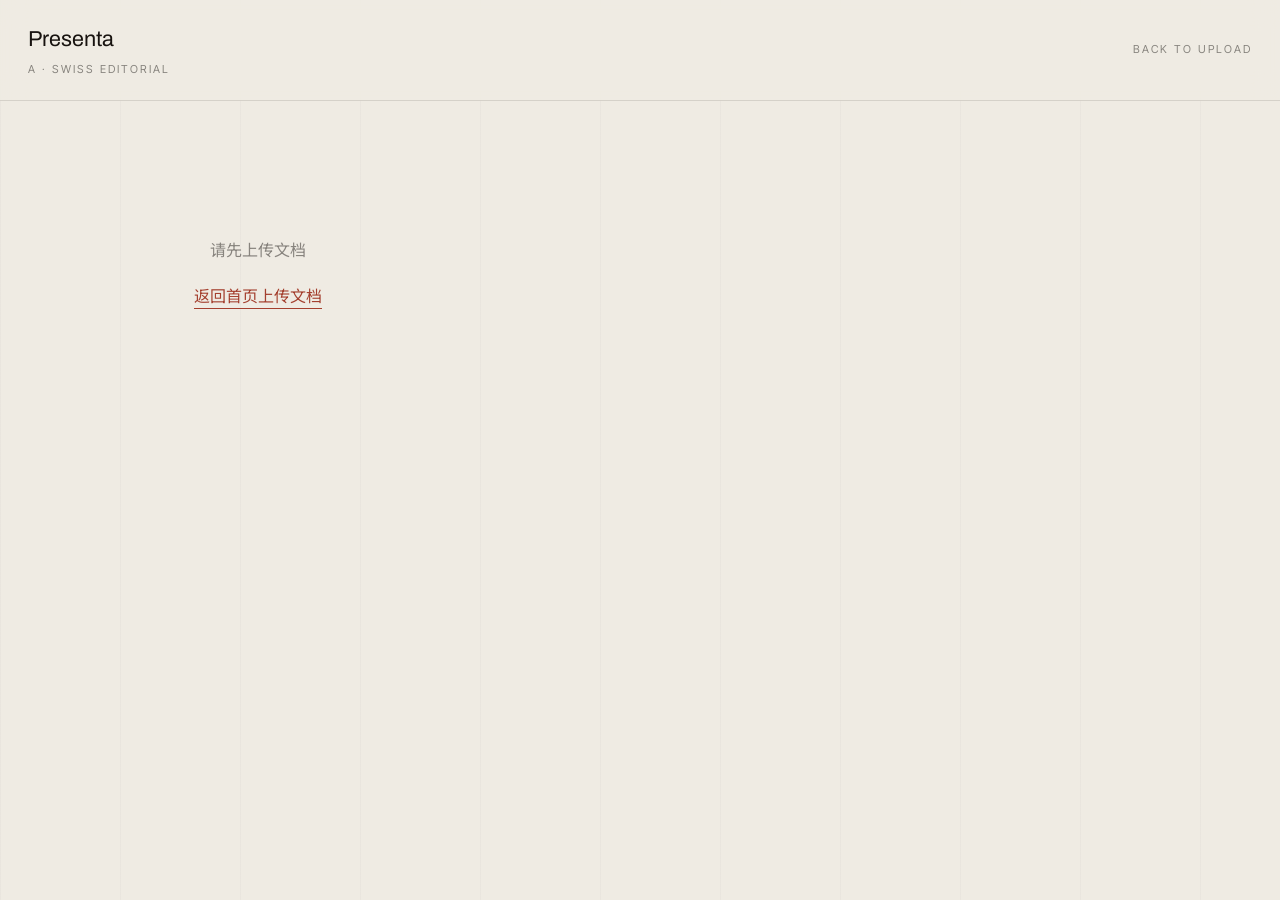
<file: pages/editor.html>
<!DOCTYPE html>
<html lang="zh-CN">
<head>
  <meta charset="UTF-8">
  <meta name="viewport" content="width=device-width, initial-scale=1.0">
  <title>编辑幻灯片 - Presenta</title>
  <link rel="stylesheet" href="../styles/base.css?v=202604221000">
  <link rel="stylesheet" href="../styles/editor.css">
  <link rel="stylesheet" href="../styles/buttons.css">
  <link rel="stylesheet" href="../styles/modal.css">
  <script src="../scripts/data/models.js" defer></script>
</head>
<body>
  <header class="header">
    <div class="header-inner">
      <a href="wizard.html" class="logo">
        <div class="logo-icon">
          <svg width="24" height="24" viewBox="0 0 28 28" fill="none">
            <rect x="2" y="2" width="24" height="24" stroke="currentColor" stroke-width="1.8"/>
            <path d="M8 14L12 18L20 10" stroke="currentColor" stroke-width="1.8" stroke-linecap="round" stroke-linejoin="round"/>
          </svg>
        </div>
        <div class="logo-copy">
          <span class="logo-text">Presenta</span>
          <span class="logo-meta">Editor Workspace</span>
        </div>
      </a>

      <div class="header-center">
        <div class="slide-nav">
          <button class="slide-nav-btn" id="prevSlideBtn" title="上一页">
            <svg width="16" height="16" viewBox="0 0 24 24" fill="none" stroke="currentColor" stroke-width="2">
              <polyline points="15 18 9 12 15 6"/>
            </svg>
          </button>
          <span class="slide-counter">
            <span id="currentSlideNum">1</span> / <span id="totalSlideNum">1</span>
          </span>
          <button class="slide-nav-btn" id="nextSlideBtn" title="下一页">
            <svg width="16" height="16" viewBox="0 0 24 24" fill="none" stroke="currentColor" stroke-width="2">
              <polyline points="9 18 15 12 9 6"/>
            </svg>
          </button>
        </div>
      </div>

      <div class="header-actions">
        <div class="header-divider"></div>
        <button class="btn btn-secondary" id="previewBtn">
          <svg width="16" height="16" viewBox="0 0 24 24" fill="none" stroke="currentColor" stroke-width="2">
            <polygon points="5 3 19 12 5 21 5 3"/>
          </svg>
          预览
        </button>
      </div>
    </div>
  </header>

  <main class="main-content">
    <aside class="panel panel-left">
      <div class="panel-header">
        <span class="panel-label">Sequence</span>
        <h2 class="panel-title">幻灯片</h2>
      </div>
      <div class="slide-list" id="slideList"></div>
    </aside>

    <section class="panel panel-center">
      <div class="canvas-container">
        <div class="canvas-meta">
          <span>Current Draft</span>
          <span>Swiss Editorial Workspace</span>
        </div>
        <div class="canvas" id="slideCanvas"></div>
        <div class="canvas-controls">
          <button class="canvas-zoom-btn" id="zoomOutBtn" title="缩小">
            <svg width="16" height="16" viewBox="0 0 24 24" fill="none" stroke="currentColor" stroke-width="2">
              <circle cx="11" cy="11" r="8"/>
              <line x1="21" y1="21" x2="16.65" y2="16.65"/>
              <line x1="8" y1="11" x2="14" y2="11"/>
            </svg>
          </button>
          <span class="zoom-level" id="zoomLevel">100%</span>
          <button class="canvas-zoom-btn" id="zoomInBtn" title="放大">
            <svg width="16" height="16" viewBox="0 0 24 24" fill="none" stroke="currentColor" stroke-width="2">
              <circle cx="11" cy="11" r="8"/>
              <line x1="21" y1="21" x2="16.65" y2="16.65"/>
              <line x1="11" y1="8" x2="11" y2="14"/>
              <line x1="8" y1="11" x2="14" y2="11"/>
            </svg>
          </button>
          <button class="canvas-zoom-btn" id="fitBtn" title="适应窗口">
            <svg width="16" height="16" viewBox="0 0 24 24" fill="none" stroke="currentColor" stroke-width="2">
              <path d="M8 3H5a2 2 0 0 0-2 2v3m18 0V5a2 2 0 0 0-2-2h-3m0 18h3a2 2 0 0 0 2-2v-3M3 16v3a2 2 0 0 0 2 2h3"/>
            </svg>
          </button>
        </div>
      </div>
    </section>

    <aside class="panel panel-right">
      <div class="panel-tabs">
        <button class="panel-tab active" data-tab="style">风格</button>
        <button class="panel-tab" data-tab="content">图片</button>
      </div>

      <div class="tab-content active" id="styleTab">
        <div class="style-section">
          <div class="section-header">
            <span class="section-icon">Aa</span>
            <span class="section-title">文字</span>
          </div>

          <div class="slider-group">
            <div class="slider-label-row">
              <span class="slider-label">字体大小</span>
              <span class="slider-value" id="fontSizeVal">24px</span>
            </div>
            <input type="range" class="style-slider" id="fontSizeSlider" min="16" max="40" value="24" step="1">
          </div>

          <div class="slider-group">
            <div class="slider-label-row">
              <span class="slider-label">行间距</span>
              <span class="slider-value" id="lineHeightVal">1.6</span>
            </div>
            <input type="range" class="style-slider" id="lineHeightSlider" min="1.2" max="2.0" value="1.6" step="0.1">
          </div>
        </div>

        <div class="style-section">
          <div class="section-header">
            <span class="section-icon">Gr</span>
            <span class="section-title">间距</span>
          </div>

          <div class="slider-group">
            <div class="slider-label-row">
              <span class="slider-label">边距</span>
              <span class="slider-value" id="paddingXVal">64px</span>
            </div>
            <input type="range" class="style-slider" id="paddingXSlider" min="40" max="120" value="64" step="5">
          </div>

          <div class="slider-group">
            <div class="slider-label-row">
              <span class="slider-label">密度</span>
              <span class="slider-value" id="densityVal">标准</span>
            </div>
            <input type="range" class="style-slider" id="densitySlider" min="0.7" max="1.3" value="1.0" step="0.1">
          </div>
        </div>

        <div class="style-section">
          <div class="section-header">
            <span class="section-icon">Tp</span>
            <span class="section-title">字体组合</span>
          </div>
          <div class="font-presets" id="fontPresets">
            <button class="font-preset" data-heading="Fraunces" data-body="Inter Tight">
              <span class="preset-name">Swiss Serif</span>
              <span class="preset-desc">Fraunces + Inter Tight</span>
            </button>
            <button class="font-preset active" data-heading="Noto Serif SC" data-body="Noto Sans SC">
              <span class="preset-name">中文叙事</span>
              <span class="preset-desc">思源宋体 + 思源黑体</span>
            </button>
            <button class="font-preset" data-heading="Inter Tight" data-body="Inter Tight">
              <span class="preset-name">Modern Sans</span>
              <span class="preset-desc">Inter Tight</span>
            </button>
            <button class="font-preset" data-heading="Fraunces" data-body="Noto Sans SC">
              <span class="preset-name">Hybrid</span>
              <span class="preset-desc">Fraunces + Noto Sans SC</span>
            </button>
          </div>
        </div>

        <div class="style-hint">
          调整会立即作用在当前草稿上，并自动保存到本地。
        </div>
      </div>

      <div class="tab-content" id="contentTab">
        <div class="style-section">
          <div class="section-header">
            <span class="section-icon">Im</span>
            <span class="section-title">当前页图片</span>
          </div>
          <div class="page-image-list" id="pageImageList">
            <p class="empty-hint">本页暂无图片</p>
          </div>
        </div>

        <div class="style-section">
          <div class="section-header">
            <span class="section-icon">Lb</span>
            <span class="section-title">全部图片一览</span>
          </div>
          <div class="all-image-grid" id="allImageGrid"></div>
        </div>

        <div class="style-hint">
          点击画布中的图片，或在这里快速切换和替换素材。
        </div>
      </div>
    </aside>
  </main>

  <div class="image-popup" id="imagePopup" style="display:none;">
    <div class="popup-arrow"></div>
    <button class="popup-item" data-action="replace">
      <svg width="16" height="16" viewBox="0 0 24 24" fill="none" stroke="currentColor" stroke-width="2">
        <polyline points="1 4 1 10 7 10"/>
        <path d="M3.51 15a9 9 0 1 0 .49-4.12"/>
      </svg>
      替换图片
    </button>
    <button class="popup-item" data-action="upload">
      <svg width="16" height="16" viewBox="0 0 24 24" fill="none" stroke="currentColor" stroke-width="2">
        <path d="M21 15v4a2 2 0 0 1-2 2H5a2 2 0 0 1-2-2v-4"/>
        <polyline points="17 8 12 3 7 8"/>
        <line x1="12" y1="3" x2="12" y2="15"/>
      </svg>
      上传本地
    </button>
    <button class="popup-item" data-action="regenerate">
      <svg width="16" height="16" viewBox="0 0 24 24" fill="none" stroke="currentColor" stroke-width="2">
        <polygon points="13 2 3 14 12 14 11 22 21 10 12 10 13 2"/>
      </svg>
      重新生成
    </button>
  </div>

  <script src="../scripts/components/editor.js" defer></script>
</body>
</html>
</file>
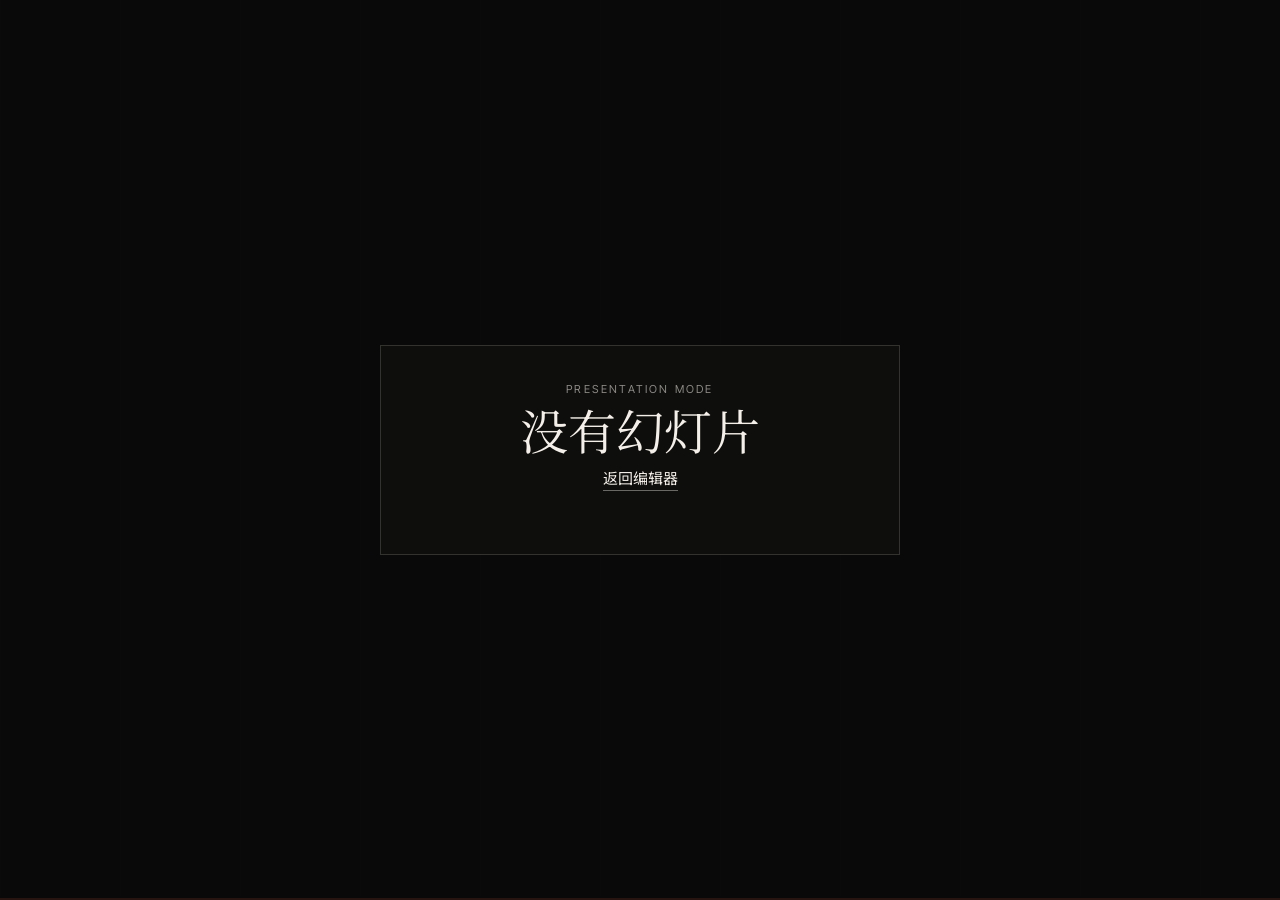
<file: pages/preview.html>
<!DOCTYPE html>
<html lang="zh-CN">
<head>
  <meta charset="UTF-8">
  <meta name="viewport" content="width=device-width, initial-scale=1.0">
  <title>演示 - Presenta</title>
  <link rel="preconnect" href="https://fonts.googleapis.com">
  <link rel="preconnect" href="https://fonts.gstatic.com" crossorigin>
  <link href="https://fonts.googleapis.com/css2?family=Fraunces:opsz,wght@9..144,400;9..144,500;9..144,600&family=Inter+Tight:wght@400;500;600&family=Noto+Sans+SC:wght@400;500&family=Noto+Serif+SC:wght@400;500&display=swap" rel="stylesheet">
  <style>
    * { box-sizing: border-box; margin: 0; padding: 0; }

    :root {
      --bg: #11100f;
      --surface: rgba(245, 239, 230, 0.08);
      --line: rgba(245, 239, 230, 0.16);
      --text: #f4efe8;
      --muted: rgba(244, 239, 232, 0.55);
      --accent: #b24834;
      --font-display: 'Fraunces', 'Noto Serif SC', serif;
      --font-body: 'Inter Tight', 'Noto Sans SC', sans-serif;
    }

    body {
      overflow: hidden;
      background:
        radial-gradient(circle at top, rgba(178, 72, 52, 0.18), transparent 30%),
        linear-gradient(90deg, rgba(255, 255, 255, 0.03) 1px, transparent 1px) 0 0 / 120px 120px,
        var(--bg);
      color: var(--text);
      font-family: var(--font-body);
    }

    .stage {
      position: fixed;
      inset: 0;
      display: flex;
      align-items: center;
      justify-content: center;
      padding: 48px;
    }

    .slide-wrap {
      position: relative;
      width: 1280px;
      height: 720px;
      overflow: hidden;
      transform-origin: center center;
      box-shadow: 0 30px 100px rgba(0, 0, 0, 0.35);
    }

    .slide-wrap::before {
      content: '';
      position: absolute;
      inset: -18px;
      border: 1px solid rgba(244, 239, 232, 0.08);
      pointer-events: none;
    }

    .slide-wrap iframe {
      width: 1280px;
      height: 720px;
      border: none;
      background: #f7f2ea;
    }

    .controls {
      position: fixed;
      left: 50%;
      bottom: 24px;
      transform: translateX(-50%);
      display: flex;
      align-items: center;
      gap: 10px;
      padding: 8px;
      border: 1px solid var(--line);
      background: rgba(17, 16, 15, 0.82);
      backdrop-filter: blur(14px);
      opacity: 0;
      transition: opacity 0.25s ease;
      z-index: 10;
    }

    .controls.visible,
    .controls:hover {
      opacity: 1;
    }

    .ctrl-btn {
      min-width: 38px;
      height: 38px;
      padding: 0 12px;
      display: inline-flex;
      align-items: center;
      justify-content: center;
      gap: 6px;
      border: 1px solid transparent;
      background: transparent;
      color: var(--muted);
      font-size: 13px;
      cursor: pointer;
      transition: background-color 0.2s ease, border-color 0.2s ease, color 0.2s ease;
    }

    .ctrl-btn:hover:not(:disabled) {
      background: var(--surface);
      border-color: var(--line);
      color: var(--text);
    }

    .ctrl-btn:disabled {
      opacity: 0.3;
      cursor: default;
    }

    .ctrl-btn svg {
      width: 16px;
      height: 16px;
    }

    .slide-num {
      min-width: 72px;
      text-align: center;
      font-size: 11px;
      letter-spacing: 0.16em;
      text-transform: uppercase;
      color: var(--muted);
    }

    .progress {
      position: fixed;
      left: 0;
      right: 0;
      bottom: 0;
      height: 2px;
      background: rgba(255, 255, 255, 0.08);
      z-index: 11;
    }

    .progress-fill {
      height: 100%;
      background: var(--accent);
      transition: width 0.25s ease;
    }

    .start-overlay {
      position: fixed;
      inset: 0;
      z-index: 20;
      display: flex;
      align-items: center;
      justify-content: center;
      background: rgba(9, 8, 8, 0.82);
      color: var(--text);
      text-align: center;
      padding: 24px;
    }

    .start-overlay.hidden {
      display: none;
    }

    .start-card {
      width: min(520px, 100%);
      padding: 36px 32px;
      border: 1px solid var(--line);
      background: rgba(17, 16, 15, 0.75);
      backdrop-filter: blur(16px);
    }

    .start-kicker {
      margin-bottom: 14px;
      font-size: 11px;
      letter-spacing: 0.2em;
      text-transform: uppercase;
      color: var(--muted);
    }

    .start-title {
      font-family: var(--font-display);
      font-size: clamp(2rem, 5vw, 3rem);
      line-height: 0.96;
      margin-bottom: 10px;
    }

    .start-hint {
      font-size: 15px;
      line-height: 1.7;
      color: var(--muted);
      margin-bottom: 26px;
    }

    .start-btn {
      min-width: 172px;
      min-height: 48px;
      padding: 0 18px;
      border: 1px solid var(--accent);
      background: var(--accent);
      color: var(--text);
      font-size: 14px;
      font-weight: 600;
      font-family: var(--font-body);
      cursor: pointer;
      transition: background-color 0.2s ease, border-color 0.2s ease;
    }

    .start-btn:hover {
      background: #953826;
      border-color: #953826;
    }

    .start-keys {
      margin-top: 20px;
      font-size: 11px;
      letter-spacing: 0.1em;
      color: rgba(244, 239, 232, 0.45);
      text-transform: uppercase;
    }

    .start-keys kbd {
      display: inline-flex;
      align-items: center;
      justify-content: center;
      min-width: 28px;
      height: 28px;
      margin: 0 4px;
      border: 1px solid var(--line);
      background: rgba(245, 239, 230, 0.06);
      font-family: inherit;
      font-size: 11px;
    }
  </style>
</head>
<body>
  <div class="stage" id="stage"></div>

  <div class="controls" id="controls">
    <button class="ctrl-btn" id="prevBtn" title="上一页">
      <svg viewBox="0 0 24 24" fill="none" stroke="currentColor" stroke-width="2"><polyline points="15 18 9 12 15 6"/></svg>
    </button>
    <span class="slide-num" id="slideNum">1 / 1</span>
    <button class="ctrl-btn" id="nextBtn" title="下一页">
      <svg viewBox="0 0 24 24" fill="none" stroke="currentColor" stroke-width="2"><polyline points="9 18 15 12 9 6"/></svg>
    </button>
    <button class="ctrl-btn" id="fullscreenBtn" title="全屏">
      <svg viewBox="0 0 24 24" fill="none" stroke="currentColor" stroke-width="2">
        <polyline points="15 3 21 3 21 9"/><polyline points="9 21 3 21 3 15"/>
        <line x1="21" y1="3" x2="14" y2="10"/><line x1="3" y1="21" x2="10" y2="14"/>
      </svg>
    </button>
    <button class="ctrl-btn" id="exitBtn" title="退出">
      <svg viewBox="0 0 24 24" fill="none" stroke="currentColor" stroke-width="2">
        <line x1="18" y1="6" x2="6" y2="18"/><line x1="6" y1="6" x2="18" y2="18"/>
      </svg>
      退出
    </button>
  </div>

  <div class="progress"><div class="progress-fill" id="progressFill"></div></div>

  <div class="start-overlay" id="startOverlay">
    <div class="start-card">
      <div class="start-kicker">Presentation Mode</div>
      <div class="start-title">准备开始演示</div>
      <div class="start-hint">按空格键或点击下方按钮开始放映。界面会自动收起，只保留最轻量的控制栏。</div>
      <button class="start-btn" id="startBtn">开始演示</button>
      <div class="start-keys">
        <kbd>←</kbd> <kbd>→</kbd> 翻页
        <kbd>F</kbd> 全屏
        <kbd>Esc</kbd> 退出
      </div>
    </div>
  </div>

  <script>
  (function() {
    let slides = [];
    let idx = 0;
    let presenting = false;
    let styleSettings = null;
    let activeWrap = null;
    const DEFAULT_STYLE_SETTINGS = {
      fontSize: 24,
      lineHeight: 1.6,
      paddingX: 64,
      density: 1.0,
      heading: 'Noto Serif SC',
      body: 'Noto Sans SC'
    };

    function loadSlides() {
      const saved = sessionStorage.getItem('presenta-current-project') ||
                    localStorage.getItem('presenta-current-project');
      if (!saved) return;
      try {
        const project = JSON.parse(saved);
        slides = project?.slides || [];
        styleSettings = project?.styleSettings || DEFAULT_STYLE_SETTINGS;
      } catch (e) {}
    }

    function quoteFontFamily(name) {
      if (!name) return '';
      return name
        .split(',')
        .map((part) => {
          const trimmed = part.trim().replace(/^['"]|['"]$/g, '');
          if (!trimmed) return '';
          return /[\s\u4e00-\u9fff-]/.test(trimmed) ? '\'' + trimmed + '\'' : trimmed;
        })
        .filter(Boolean)
        .join(', ');
    }

    function setScaledLengthProperty(root, variableName, value) {
      root.style.setProperty(variableName + '-base', value);
      root.style.setProperty(variableName, 'calc(var(' + variableName + '-base) * var(--content-fit, 1))');
    }

    function injectStyleSettings(rawHtml) {
      if (!rawHtml) return '';

      const parser = new DOMParser();
      const doc = parser.parseFromString(rawHtml, 'text/html');
      const settings = Object.assign({}, DEFAULT_STYLE_SETTINGS, styleSettings || {});
      const root = doc.documentElement;

      root.style.setProperty('--content-fit', '1');
      setScaledLengthProperty(root, '--font-size-base', settings.fontSize + 'px');
      setScaledLengthProperty(root, '--font-size-h1', Math.round(settings.fontSize * 3.3) + 'px');
      setScaledLengthProperty(root, '--font-size-h2', Math.round(settings.fontSize * 2.3) + 'px');
      setScaledLengthProperty(root, '--font-size-h3', Math.round(settings.fontSize * 1.5) + 'px');
      setScaledLengthProperty(root, '--font-size-h4', Math.round(settings.fontSize * 1.3) + 'px');
      setScaledLengthProperty(root, '--font-size-body', Math.round(settings.fontSize * 0.75) + 'px');
      setScaledLengthProperty(root, '--font-size-small', Math.round(settings.fontSize * 0.67) + 'px');
      setScaledLengthProperty(root, '--font-size-xs', Math.round(settings.fontSize * 0.58) + 'px');
      setScaledLengthProperty(root, '--font-size-hero', Math.round(settings.fontSize * 6.7) + 'px');
      setScaledLengthProperty(root, '--font-size-stat', Math.round(settings.fontSize * 2) + 'px');
      root.style.setProperty('--line-height', settings.lineHeight);
      root.style.setProperty('--line-height-tight', Math.max(1.0, settings.lineHeight - 0.4));
      root.style.setProperty('--line-height-loose', Math.min(2.0, settings.lineHeight + 0.2));
      setScaledLengthProperty(root, '--slide-padding-x', settings.paddingX + 'px');
      setScaledLengthProperty(root, '--slide-padding-y', Math.round(settings.paddingX * 0.75) + 'px');
      root.style.setProperty('--slide-density', settings.density);
      setScaledLengthProperty(root, '--slide-gap', Math.round(48 * settings.density) + 'px');
      setScaledLengthProperty(root, '--slide-element-gap', Math.round(16 * settings.density) + 'px');
      root.style.setProperty('--font-heading', quoteFontFamily(settings.heading));
      root.style.setProperty('--font-cn', quoteFontFamily(settings.body));
      root.style.setProperty('--font-en', quoteFontFamily(settings.body));

      return '<!DOCTYPE html>\n' + doc.documentElement.outerHTML;
    }

    function render() {
      const stage = document.getElementById('stage');
      stage.innerHTML = '';
      const slide = slides[idx];
      if (!slide) return;

      if (slide.html) {
        const wrap = document.createElement('div');
        wrap.className = 'slide-wrap';
        const iframe = document.createElement('iframe');
        iframe.sandbox = 'allow-same-origin allow-scripts';
        iframe.srcdoc = injectStyleSettings(slide.html);
        wrap.appendChild(iframe);
        stage.appendChild(wrap);
        activeWrap = wrap;
        fitSlide(wrap);
      }

      document.getElementById('slideNum').textContent = (idx + 1) + ' / ' + slides.length;
      document.getElementById('progressFill').style.width = ((idx + 1) / slides.length * 100) + '%';
      document.getElementById('prevBtn').disabled = idx === 0;
      document.getElementById('nextBtn').disabled = idx === slides.length - 1;
    }

    function fitSlide(wrap) {
      const sw = window.innerWidth - 96;
      const sh = window.innerHeight - 96;
      const scale = Math.min(sw / 1280, sh / 720);
      wrap.style.transform = 'scale(' + scale + ')';
    }

    window.addEventListener('resize', () => {
      if (activeWrap) fitSlide(activeWrap);
    });

    function next() { if (idx < slides.length - 1) { idx++; render(); } }
    function prev() { if (idx > 0) { idx--; render(); } }

    function start() {
      presenting = true;
      document.getElementById('startOverlay').classList.add('hidden');
      document.getElementById('controls').classList.add('visible');
      setTimeout(() => {
        if (presenting) document.getElementById('controls').classList.remove('visible');
      }, 2600);
    }

    function exit() {
      presenting = false;
      if (document.fullscreenElement) document.exitFullscreen();
      window.location.href = 'editor.html';
    }

    function toggleFullscreen() {
      if (!document.fullscreenElement) {
        document.documentElement.requestFullscreen().catch(() => {});
      } else {
        document.exitFullscreen();
      }
    }

    document.getElementById('startBtn').addEventListener('click', start);
    document.getElementById('startOverlay').addEventListener('click', (e) => { if (e.target.id === 'startOverlay') start(); });
    document.getElementById('prevBtn').addEventListener('click', prev);
    document.getElementById('nextBtn').addEventListener('click', next);
    document.getElementById('fullscreenBtn').addEventListener('click', toggleFullscreen);
    document.getElementById('exitBtn').addEventListener('click', exit);

    document.addEventListener('mousemove', (e) => {
      if (!presenting) return;
      const c = document.getElementById('controls');
      if (e.clientY > window.innerHeight - 120) c.classList.add('visible');
      else c.classList.remove('visible');
    });

    document.addEventListener('keydown', (e) => {
      if (e.key === ' ' || e.key === 'Enter') { e.preventDefault(); if (!presenting) start(); else next(); }
      else if (e.key === 'ArrowRight') { e.preventDefault(); next(); }
      else if (e.key === 'ArrowLeft') { e.preventDefault(); prev(); }
      else if (e.key === 'f' || e.key === 'F') { e.preventDefault(); toggleFullscreen(); }
      else if (e.key === 'Escape') { e.preventDefault(); exit(); }
    });

    loadSlides();
    if (slides.length) render();
    else {
      document.getElementById('startOverlay').innerHTML =
        '<div class="start-card"><div class="start-kicker">Presentation Mode</div><div class="start-title">没有幻灯片</div><div class="start-hint"><a href="editor.html" style="color:#f4efe8;text-decoration:none;border-bottom:1px solid rgba(244,239,232,0.4);padding-bottom:2px">返回编辑器</a></div></div>';
    }
  })();
  </script>
</body>
</html>
</file>
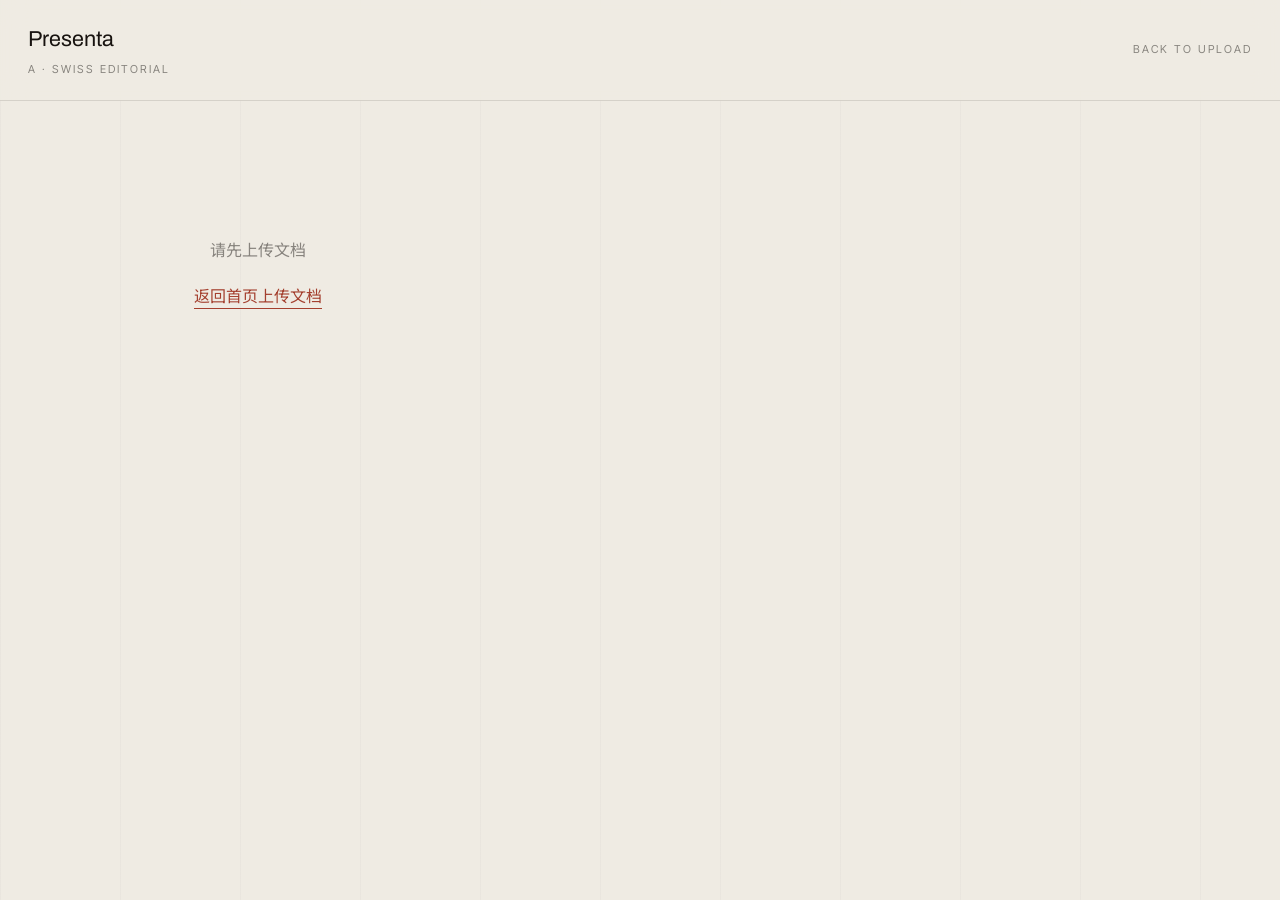
<file: pages/wizard.html>
<!DOCTYPE html>
<html lang="zh-CN">
<head>
  <meta charset="UTF-8">
  <meta name="viewport" content="width=device-width, initial-scale=1.0">
  <title>设置 - Presenta</title>
  <link rel="stylesheet" href="../styles/base.css?v=202604221000">
  <script src="../scripts/data/models.js?v=202604201000" defer></script>
  <script src="../scripts/data/design-system/archetypes.js?v=202604221500" defer></script>
  <script src="../scripts/data/design-system/dna-constraints.js?v=202604221500" defer></script>
  <script src="../scripts/data/design-system/aperture_tokens.js?v=202604271900" defer></script>
  <script src="../scripts/lib/skill_registry.js?v=202604221500" defer></script>
  <script src="../scripts/lib/combo_registry.js?v=202604271900" defer></script>
  <script src="../scripts/lib/api_providers_skill.js?v=202604201155" defer></script>
  <script src="../scripts/lib/renderer_skill.js?v=202604201000" defer></script>
  <script src="../scripts/lib/aperture_renderer_skill.js?v=202604271900" defer></script>
  <script src="../scripts/lib/aperture_planner_skill.js?v=202604271900" defer></script>
  <script src="../scripts/lib/ai_service_integrated.js?v=202604201210" defer></script>
  <script src="../scripts/lib/generation_modal.js?v=202604211000" defer></script>
  <link rel="stylesheet" href="../styles/buttons.css">
  <style>
    body {
      min-height: 100vh;
      background:
        linear-gradient(90deg, rgba(24, 19, 16, 0.025) 1px, transparent 1px) 0 0 / 120px 120px,
        var(--color-bg-base);
    }

    .page-header {
      display: flex;
      align-items: center;
      justify-content: space-between;
      gap: 16px;
      padding: 22px 28px;
      border-bottom: 1px solid var(--color-border);
      background: rgba(239, 235, 227, 0.9);
      backdrop-filter: blur(14px);
      -webkit-backdrop-filter: blur(14px);
    }

    .page-header a {
      text-decoration: none;
    }

    .page-brand {
      display: grid;
      gap: 4px;
    }

    .brand-name {
      font-family: var(--font-display);
      font-size: 1.35rem;
      color: var(--color-text-primary);
    }

    .brand-meta,
    .page-back {
      font-size: 11px;
      letter-spacing: 0.18em;
      text-transform: uppercase;
      color: var(--color-text-muted);
    }

    .page-back:hover {
      color: var(--color-primary);
    }

    .page-main {
      max-width: 1240px;
      margin: 0 auto;
      padding: 56px 28px 80px;
      display: grid;
      grid-template-columns: minmax(280px, 420px) minmax(0, 1fr);
      gap: clamp(28px, 5vw, 72px);
      align-items: start;
    }

    .wizard-overview {
      position: sticky;
      top: 108px;
      display: grid;
      gap: 18px;
    }

    .page-kicker {
      font-size: 11px;
      letter-spacing: 0.18em;
      text-transform: uppercase;
      color: var(--color-text-muted);
    }

    .page-title {
      font-size: clamp(2.4rem, 4vw, 4rem);
      line-height: 0.96;
      margin: 0;
      color: var(--color-text-primary);
    }

    .page-subtitle {
      margin: 0;
      font-size: 1rem;
      line-height: 1.8;
      color: var(--color-text-secondary);
    }

    .analysis-status,
    .doc-panel {
      display: flex;
      align-items: center;
      gap: 10px;
      padding: 14px 16px;
      border: 1px solid var(--color-border);
      background: rgba(251, 247, 241, 0.78);
    }

    .analysis-status {
      font-size: 13px;
      color: var(--color-text-secondary);
    }

    .analysis-dot {
      width: 7px;
      height: 7px;
      border-radius: 50%;
      background: var(--color-primary);
      animation: pulse 1.5s ease-in-out infinite;
    }

    .analysis-dot.done {
      background: var(--color-success);
      animation: none;
    }

    .doc-panel {
      align-items: flex-start;
      flex-direction: column;
      gap: 8px;
    }

    .doc-panel-label {
      font-size: 11px;
      letter-spacing: 0.16em;
      text-transform: uppercase;
      color: var(--color-text-muted);
    }

    .doc-info {
      font-size: 13px;
      color: var(--color-text-secondary);
    }

    .wizard-form {
      padding: 28px;
      border: 1px solid var(--color-border-strong);
      background: rgba(251, 247, 241, 0.92);
      box-shadow: var(--shadow-md);
    }

    .form-grid {
      display: grid;
      gap: 28px;
    }

    .form-group {
      display: grid;
      gap: 12px;
    }

    .form-label {
      font-size: 11px;
      font-weight: 600;
      letter-spacing: 0.18em;
      text-transform: uppercase;
      color: var(--color-text-muted);
    }

    .tag-options {
      display: flex;
      flex-wrap: wrap;
      gap: 10px;
    }

    .tag-option {
      padding: 10px 14px;
      border: 1px solid var(--color-border);
      background: var(--color-bg-surface);
      color: var(--color-text-secondary);
      font-size: 14px;
      cursor: pointer;
      transition: border-color var(--transition-fast), background-color var(--transition-fast), color var(--transition-fast);
    }

    .tag-option:hover,
    .tag-option.active {
      border-color: var(--color-text-primary);
      color: var(--color-text-primary);
      background: rgba(164, 64, 47, 0.04);
    }

    .mood-grid {
      display: grid;
      grid-template-columns: repeat(2, minmax(0, 1fr));
      gap: 12px;
    }

    .mood-card {
      display: grid;
      gap: 8px;
      padding: 14px;
      border: 1px solid var(--color-border);
      background: var(--color-bg-surface);
      cursor: pointer;
      transition: border-color var(--transition-fast), background-color var(--transition-fast), transform var(--transition-fast);
      position: relative;
      overflow: hidden;
    }

    .mood-card:hover,
    .mood-card.active {
      border-color: var(--color-text-primary);
      background: rgba(164, 64, 47, 0.04);
      transform: translateY(-1px);
    }

    /* ── Combo 选择器 ── */
    .combo-grid {
      display: grid;
      grid-template-columns: repeat(2, minmax(0, 1fr));
      gap: 12px;
    }

    .combo-card {
      display: grid;
      gap: 6px;
      padding: 16px;
      border: 1px solid var(--color-border);
      background: var(--color-bg-surface);
      cursor: pointer;
      transition: border-color var(--transition-fast), background-color var(--transition-fast), transform var(--transition-fast);
    }

    .combo-card:hover,
    .combo-card.active {
      border-color: var(--color-text-primary);
      background: rgba(164, 64, 47, 0.04);
      transform: translateY(-1px);
    }

    .combo-name {
      font-size: 15px;
      font-weight: 500;
      color: var(--color-text-primary);
    }

    .combo-desc {
      font-size: 12px;
      color: var(--color-text-muted);
      line-height: 1.5;
    }

    .combo-badge {
      display: inline-block;
      font-size: 10px;
      letter-spacing: 0.1em;
      text-transform: uppercase;
      padding: 3px 8px;
      border: 1px solid var(--color-border);
      color: var(--color-text-muted);
      width: fit-content;
    }

    .mood-name {
      font-family: var(--font-display);
      font-size: 1.1rem;
      color: var(--color-text-primary);
    }

    .mood-desc {
      font-size: 13px;
      color: var(--color-text-muted);
    }

    .mood-swatch {
      display: flex;
      height: 5px;
      margin-top: 4px;
    }

    .mood-swatch span {
      flex: 1;
    }

    .slider-row {
      display: grid;
      grid-template-columns: 1fr auto;
      gap: 16px;
      align-items: center;
    }

    .slider-row input[type="range"] {
      -webkit-appearance: none;
      appearance: none;
      height: 4px;
      background: rgba(24, 19, 16, 0.12);
      outline: none;
      cursor: pointer;
    }

    .slider-row input[type="range"]::-webkit-slider-thumb {
      -webkit-appearance: none;
      width: 18px;
      height: 18px;
      border-radius: 50%;
      background: var(--color-primary);
      border: 3px solid var(--color-bg-elevated);
      box-shadow: 0 0 0 1px var(--color-primary);
    }

    .slider-value {
      min-width: 38px;
      text-align: right;
      font-family: var(--font-display);
      font-size: 1.8rem;
      line-height: 1;
      color: var(--color-primary);
    }

    .text-input {
      width: 100%;
      padding: 14px 16px;
      border: 1px solid var(--color-border);
      background: var(--color-bg-surface);
      color: var(--color-text-primary);
      font-size: 14px;
      font-family: inherit;
      box-sizing: border-box;
    }

    .text-input:focus {
      outline: none;
      border-color: var(--color-primary);
    }

    .text-input::placeholder {
      color: var(--color-text-muted);
    }

    .generate-btn {
      width: 100%;
      margin-top: 8px;
    }

    @media (max-width: 960px) {
      .page-main {
        grid-template-columns: 1fr;
      }

      .wizard-overview {
        position: static;
      }
    }

    @media (max-width: 640px) {
      .page-header,
      .page-main {
        padding-left: 18px;
        padding-right: 18px;
      }

      .mood-grid {
        grid-template-columns: 1fr;
      }

      .wizard-form {
        padding: 20px;
      }
    }
  </style>
</head>
<body>
  <header class="page-header">
    <a href="../index.html" class="page-brand">
      <span class="brand-name">Presenta</span>
      <span class="brand-meta">A · Swiss Editorial</span>
    </a>
    <a href="../index.html" class="page-back">Back to Upload</a>
  </header>

  <main class="page-main" id="pageMain" style="opacity:0;transition:opacity 0.3s">
    <section class="wizard-overview">
      <span class="page-kicker">Setup</span>
      <h1 class="page-title">在生成前，先确定这份 deck 的编辑视角。</h1>
      <p class="page-subtitle">四个手势就够了：受众、视觉风格、页数和标题。结构会更稳，后续编辑也更省力。</p>

      <div class="analysis-status" id="analysisStatus">
        <span class="analysis-dot" id="analysisDot"></span>
        <span id="analysisText">正在加载…</span>
      </div>

      <div class="doc-panel">
        <span class="doc-panel-label">Document</span>
        <div class="doc-info" id="docInfo"></div>
      </div>
    </section>

    <section class="wizard-form">
      <div class="form-grid">
        <div class="form-group">
          <label class="form-label">设计引擎</label>
          <div class="combo-grid" id="comboOptions">
            <div class="combo-card active" data-value="classic">
              <div class="combo-name">Classic</div>
              <div class="combo-desc">6 种风格原型，经典渲染引擎</div>
              <span class="combo-badge">Default</span>
            </div>
            <div class="combo-card" data-value="aperture">
              <div class="combo-name">Aperture</div>
              <div class="combo-desc">静默剧场 × 精密信息 · Stage/Info 双区模型</div>
              <span class="combo-badge">DNA</span>
            </div>
          </div>
        </div>

        <div class="form-group">
          <label class="form-label">目标受众</label>
          <div class="tag-options" id="audienceOptions">
            <div class="tag-option" data-value="高管决策层">高管决策层</div>
            <div class="tag-option" data-value="投资人">投资人</div>
            <div class="tag-option" data-value="内部团队">内部团队</div>
            <div class="tag-option" data-value="客户">客户</div>
            <div class="tag-option" data-value="技术人员">技术人员</div>
          </div>
        </div>

        <div class="form-group">
          <label class="form-label">视觉风格</label>
          <div class="mood-grid" id="moodOptions">
            <div class="mood-card" data-value="editorial-swiss">
              <div class="mood-name">瑞士编辑风</div>
              <div class="mood-desc">精准、克制、适合数据与观点表达</div>
              <div class="mood-swatch"><span style="background:#f7f2ea"></span><span style="background:#181310"></span><span style="background:#a4402f"></span><span style="background:#cfc5b8"></span></div>
            </div>
            <div class="mood-card" data-value="magazine-big-type">
              <div class="mood-name">杂志大字风</div>
              <div class="mood-desc">更强的标题冲击和品牌表达</div>
              <div class="mood-swatch"><span style="background:#f5f1e9"></span><span style="background:#171310"></span><span style="background:#bf3c28"></span><span style="background:#d8cec1"></span></div>
            </div>
            <div class="mood-card" data-value="minimal-architectural">
              <div class="mood-name">极简建筑风</div>
              <div class="mood-desc">留白更大，节奏更静，更像展板</div>
              <div class="mood-swatch"><span style="background:#faf7f1"></span><span style="background:#1e1714"></span><span style="background:#665b52"></span><span style="background:#e2d9cd"></span></div>
            </div>
            <div class="mood-card" data-value="moodboard-collage">
              <div class="mood-name">情绪拼贴风</div>
              <div class="mood-desc">更温暖，更适合内容叙事与案例页</div>
              <div class="mood-swatch"><span style="background:#f1e9dd"></span><span style="background:#2a201a"></span><span style="background:#98513c"></span><span style="background:#c8b49c"></span></div>
            </div>
            <div class="mood-card" data-value="luxury-editorial">
              <div class="mood-name">奢品编辑风</div>
              <div class="mood-desc">更安静的质感与高级留白</div>
              <div class="mood-swatch"><span style="background:#f8f5ef"></span><span style="background:#17130f"></span><span style="background:#8d6b3b"></span><span style="background:#dad1c3"></span></div>
            </div>
            <div class="mood-card" data-value="tech-dark-mode">
              <div class="mood-name">科技暗黑风</div>
              <div class="mood-desc">适合 AI / 数据 / 基础设施类表达</div>
              <div class="mood-swatch"><span style="background:#0c0a09"></span><span style="background:#f3eee6"></span><span style="background:#c7ff4f"></span><span style="background:#46403a"></span></div>
            </div>
          </div>
          <div class="mood-grid" id="apertureMoodOptions" style="display:none">
            <div class="mood-card" data-value="default_deep">
              <div class="mood-name">Default Deep</div>
              <div class="mood-desc">深色基底 · 铜色点缀 · 科技与金融</div>
              <div class="mood-swatch"><span style="background:#0A0A0A"></span><span style="background:#131313"></span><span style="background:#B87333"></span><span style="background:#6E6F73"></span></div>
            </div>
            <div class="mood-card" data-value="deep_petrol">
              <div class="mood-name">Deep Petrol</div>
              <div class="mood-desc">深海蓝绿 · 环保与可持续</div>
              <div class="mood-swatch"><span style="background:#0B1215"></span><span style="background:#111D22"></span><span style="background:#2A9D8F"></span><span style="background:#6B7C85"></span></div>
            </div>
            <div class="mood-card" data-value="light_paper">
              <div class="mood-name">Light Paper</div>
              <div class="mood-desc">暖纸色 · 学术与咨询</div>
              <div class="mood-swatch"><span style="background:#F5F1E8"></span><span style="background:#FAF7F0"></span><span style="background:#8B5E3C"></span><span style="background:#6B6560"></span></div>
            </div>
            <div class="mood-card" data-value="color_block">
              <div class="mood-name">Color Block</div>
              <div class="mood-desc">色块构图 · 品牌与创意</div>
              <div class="mood-swatch"><span style="background:#1A1A2E"></span><span style="background:#16213E"></span><span style="background:#E94560"></span><span style="background:#8A8A9A"></span></div>
            </div>
            <div class="mood-card" data-value="japanese_editorial">
              <div class="mood-name">Japanese Editorial</div>
              <div class="mood-desc">間 · 极致留白 · 文化与高端</div>
              <div class="mood-swatch"><span style="background:#F8F5F0"></span><span style="background:#1A1A1A"></span><span style="background:#C23B22"></span><span style="background:#D4CFC7"></span></div>
            </div>
            <div class="mood-card" data-value="data_palette">
              <div class="mood-name">Data Palette</div>
              <div class="mood-desc">数据可视化优先 · 仪表盘与报告</div>
              <div class="mood-swatch"><span style="background:#0D1117"></span><span style="background:#161B22"></span><span style="background:#58A6FF"></span><span style="background:#8B949E"></span></div>
            </div>
          </div>
        </div>

        <div class="form-group">
          <label class="form-label">页数</label>
          <div class="slider-row">
            <input type="range" id="pageSlider" min="6" max="24" value="12" step="1">
            <span class="slider-value" id="pageValue">12</span>
          </div>
        </div>

        <div class="form-group">
          <label class="form-label">标题（可选）</label>
          <input type="text" class="text-input" id="titleInput" placeholder="留空则由 AI 自动生成">
        </div>

        <button class="btn btn-accent btn-lg generate-btn" id="generateBtn">生成演示文稿</button>
      </div>
    </section>
  </main>

  <script src="../scripts/components/wizard_skill.js?v=202604211000" defer></script>
</body>
</html>
</file>
<file: styles/base.css>
@import url('https://fonts.googleapis.com/css2?family=Archivo:wght@300;400;500;600&family=Inter+Tight:wght@300;400;500;600;700&family=IBM+Plex+Mono:wght@400;500&family=Noto+Sans+SC:wght@300;400;500;700&family=Noto+Serif+SC:wght@300;400;600&display=swap');

/* =============================================
   Presenta - Base Styles & Swiss Editorial Tokens
   ============================================= */

:root {
  --color-primary: #a4402f;
  --color-primary-hover: #8e3324;
  --color-primary-muted: rgba(164, 64, 47, 0.1);
  --color-primary-border: rgba(164, 64, 47, 0.32);

  --color-accent: #c76f58;
  --color-accent-glow: rgba(199, 111, 88, 0.18);

  --color-text-primary: #181310;
  --color-text-secondary: rgba(24, 19, 16, 0.76);
  --color-text-muted: rgba(24, 19, 16, 0.48);
  --color-text-inverse: #f4efe8;

  --color-bg-base: #efebe3;
  --color-bg-surface: #f7f2ea;
  --color-bg-elevated: #fbf7f1;
  --color-bg-overlay: rgba(20, 16, 13, 0.36);
  --color-bg-glass: rgba(247, 242, 234, 0.9);

  --color-border: rgba(24, 19, 16, 0.12);
  --color-border-strong: rgba(24, 19, 16, 0.22);
  --color-border-accent: rgba(164, 64, 47, 0.4);

  --color-success: #2d6a4f;
  --color-success-muted: rgba(45, 106, 79, 0.08);
  --color-success-border: rgba(45, 106, 79, 0.22);
  --color-warning: #9d6b1e;
  --color-warning-muted: rgba(157, 107, 30, 0.08);
  --color-warning-border: rgba(157, 107, 30, 0.22);
  --color-error: #9b3027;
  --color-error-muted: rgba(155, 48, 39, 0.08);
  --color-error-border: rgba(155, 48, 39, 0.22);
  --color-info: #35577c;
  --color-info-muted: rgba(53, 87, 124, 0.08);
  --color-info-border: rgba(53, 87, 124, 0.22);

  --font-display: 'Archivo', 'Noto Serif SC', 'PingFang SC', 'Songti SC', 'Helvetica Neue', system-ui, sans-serif;
  --font-body: 'Inter Tight', 'Noto Sans SC', 'PingFang SC', 'Hiragino Sans GB', 'Microsoft YaHei', 'Helvetica Neue', system-ui, sans-serif;
  --font-mono: 'IBM Plex Mono', 'Noto Sans SC', ui-monospace, monospace;

  --text-xs: 0.75rem;
  --text-sm: 0.875rem;
  --text-base: 1rem;
  --text-lg: 1.125rem;
  --text-xl: 1.25rem;
  --text-2xl: 1.5rem;
  --text-3xl: 1.875rem;
  --text-4xl: 2.25rem;
  --text-5xl: 3rem;
  --text-6xl: 3.75rem;
  --text-7xl: 5rem;

  --space-1: 0.25rem;
  --space-2: 0.5rem;
  --space-3: 0.75rem;
  --space-4: 1rem;
  --space-5: 1.25rem;
  --space-6: 1.5rem;
  --space-8: 2rem;
  --space-10: 2.5rem;
  --space-12: 3rem;
  --space-16: 4rem;
  --space-20: 5rem;
  --space-24: 6rem;
  --space-32: 8rem;

  --radius-sm: 0;
  --radius-md: 0;
  --radius-lg: 0;
  --radius-xl: 0;
  --radius-full: 999px;

  --shadow-sm: 0 10px 24px rgba(46, 34, 26, 0.04);
  --shadow-md: 0 18px 40px rgba(46, 34, 26, 0.08);
  --shadow-lg: 0 30px 80px rgba(46, 34, 26, 0.1);
  --shadow-xl: 0 40px 120px rgba(46, 34, 26, 0.12);
  --shadow-glow: 0 0 0 rgba(0, 0, 0, 0);
  --shadow-glow-strong: 0 0 0 rgba(0, 0, 0, 0);

  --transition-fast: 140ms ease;
  --transition-base: 220ms ease;
  --transition-slow: 420ms ease;
  --transition-spring: 320ms cubic-bezier(0.22, 1, 0.36, 1);

  --z-base: 0;
  --z-dropdown: 100;
  --z-sticky: 200;
  --z-overlay: 300;
  --z-modal: 400;
  --z-toast: 500;

  --header-height: 84px;
  --sidebar-width: 240px;
  --panel-width: 320px;
  --content-max-width: 1360px;

  /* Slide variables used by renderer_skill.js — Meridian defaults */
  --font-size-base: 15px;
  --font-size-h1: 88px;
  --font-size-h2: 56px;
  --font-size-h3: 39px;
  --font-size-h4: 34px;
  --font-size-body: 15px;
  --font-size-small: 13px;
  --font-size-xs: 14px;
  --font-size-hero: 112px;
  --font-size-stat: 48px;
  --line-height: 1.6;
  --line-height-tight: 0.95;
  --line-height-loose: 1.9;
  --slide-padding-x: 48px;
  --slide-padding-y: 24px;
  --slide-gap: 48px;
  --slide-element-gap: 24px;
  --slide-density: 1;
  --font-cn: 'Inter Tight', 'Noto Sans SC', 'PingFang SC', 'Microsoft YaHei', system-ui, sans-serif;
  --font-en: 'Inter Tight', 'Noto Sans SC', system-ui, sans-serif;
  --font-heading: 'Archivo', 'Noto Serif SC', 'PingFang SC', system-ui, sans-serif;
  --text-1: #0E1013;
  --text-2: #5A6069;
  --bg: #F5F4F0;
  --divider: #D8DADC;
  --accent: #0E1013;
  --bg-2: #FAF9F6;
}

*, *::before, *::after {
  box-sizing: border-box;
  margin: 0;
  padding: 0;
}

html {
  font-size: 16px;
  -webkit-font-smoothing: antialiased;
  -moz-osx-font-smoothing: grayscale;
  scroll-behavior: smooth;
}

body {
  font-family: var(--font-body);
  font-size: var(--text-base);
  line-height: 1.6;
  color: var(--color-text-primary);
  background:
    linear-gradient(180deg, rgba(255, 255, 255, 0.35), rgba(255, 255, 255, 0)) 0 0 / 100% 220px no-repeat,
    linear-gradient(90deg, rgba(24, 19, 16, 0.025) 1px, transparent 1px) 0 0 / 120px 120px,
    var(--color-bg-base);
  min-height: 100vh;
  overflow-x: hidden;
}

h1, h2, h3, h4, h5, h6 {
  font-family: var(--font-display);
  font-weight: 500;
  line-height: 1.05;
  letter-spacing: -0.03em;
  text-wrap: balance;
}

h1 { font-size: var(--text-7xl); }
h2 { font-size: var(--text-5xl); }
h3 { font-size: var(--text-3xl); }
h4 { font-size: var(--text-2xl); }
h5 { font-size: var(--text-xl); }
h6 { font-size: var(--text-lg); }

p {
  color: var(--color-text-secondary);
  line-height: 1.65;
}

a {
  color: inherit;
  text-decoration: none;
  transition: color var(--transition-fast), border-color var(--transition-fast);
}

a:hover {
  color: var(--color-primary);
}

code, pre {
  font-family: var(--font-mono);
}

::selection {
  background: rgba(164, 64, 47, 0.14);
  color: var(--color-text-primary);
}

::-webkit-scrollbar {
  width: 8px;
  height: 8px;
}

::-webkit-scrollbar-track {
  background: rgba(24, 19, 16, 0.04);
}

::-webkit-scrollbar-thumb {
  background: rgba(24, 19, 16, 0.18);
}

::-webkit-scrollbar-thumb:hover {
  background: rgba(24, 19, 16, 0.3);
}

:focus-visible {
  outline: 2px solid var(--color-primary);
  outline-offset: 2px;
}

.sr-only {
  position: absolute;
  width: 1px;
  height: 1px;
  padding: 0;
  margin: -1px;
  overflow: hidden;
  clip: rect(0, 0, 0, 0);
  white-space: nowrap;
  border-width: 0;
}

.container {
  width: 100%;
  max-width: var(--content-max-width);
  margin: 0 auto;
  padding: 0 var(--space-6);
}

.bg-gradient-mesh {
  background:
    radial-gradient(circle at top left, rgba(164, 64, 47, 0.08), transparent 26%),
    radial-gradient(circle at bottom right, rgba(24, 19, 16, 0.05), transparent 24%),
    linear-gradient(90deg, rgba(24, 19, 16, 0.025) 1px, transparent 1px) 0 0 / 120px 120px,
    var(--color-bg-base);
}

.bg-noise {
  position: relative;
}

.bg-noise::before {
  content: '';
  position: absolute;
  inset: 0;
  background-image: url("data:image/svg+xml,%3Csvg viewBox='0 0 240 240' xmlns='http://www.w3.org/2000/svg'%3E%3Cfilter id='n'%3E%3CfeTurbulence type='fractalNoise' baseFrequency='0.8' numOctaves='2'/%3E%3C/filter%3E%3Crect width='100%25' height='100%25' filter='url(%23n)' opacity='0.018'/%3E%3C/svg%3E");
  pointer-events: none;
  z-index: 0;
}

@keyframes fadeIn {
  from { opacity: 0; }
  to { opacity: 1; }
}

@keyframes fadeInUp {
  from {
    opacity: 0;
    transform: translateY(20px);
  }
  to {
    opacity: 1;
    transform: translateY(0);
  }
}

@keyframes fadeInScale {
  from {
    opacity: 0;
    transform: scale(0.98);
  }
  to {
    opacity: 1;
    transform: scale(1);
  }
}

@keyframes slideInRight {
  from {
    opacity: 0;
    transform: translateX(20px);
  }
  to {
    opacity: 1;
    transform: translateX(0);
  }
}

@keyframes pulse {
  0%, 100% { opacity: 1; }
  50% { opacity: 0.45; }
}

@keyframes spin {
  from { transform: rotate(0deg); }
  to { transform: rotate(360deg); }
}

@keyframes shimmer {
  0% { background-position: -200% 0; }
  100% { background-position: 200% 0; }
}

@keyframes float {
  0%, 100% { transform: translateY(0); }
  50% { transform: translateY(-6px); }
}

@keyframes breathe {
  0%, 100% { opacity: 0.72; }
  50% { opacity: 1; }
}

.animate-fade-in { animation: fadeIn var(--transition-slow) ease forwards; }
.animate-fade-in-up { animation: fadeInUp var(--transition-slow) ease forwards; }
.animate-fade-in-scale { animation: fadeInScale var(--transition-slow) ease forwards; }
.animate-slide-in-right { animation: slideInRight var(--transition-slow) ease forwards; }
.animate-pulse { animation: pulse 2s ease-in-out infinite; }
.animate-spin { animation: spin 1s linear infinite; }
.animate-float { animation: float 3s ease-in-out infinite; }

.stagger-1 { animation-delay: 100ms; }
.stagger-2 { animation-delay: 200ms; }
.stagger-3 { animation-delay: 300ms; }
.stagger-4 { animation-delay: 400ms; }
.stagger-5 { animation-delay: 500ms; }
.stagger-6 { animation-delay: 600ms; }

.glass,
.glass-strong {
  background: var(--color-bg-glass);
  backdrop-filter: blur(16px);
  -webkit-backdrop-filter: blur(16px);
  border: 1px solid var(--color-border);
}

.glow-primary,
.glow-primary-strong {
  box-shadow: none;
}

.card {
  background: var(--color-bg-surface);
  border: 1px solid var(--color-border);
  transition: border-color var(--transition-base), background-color var(--transition-base);
}

.card:hover {
  background: var(--color-bg-elevated);
  border-color: var(--color-border-strong);
}

.divider {
  height: 1px;
  background: var(--color-border);
  margin: var(--space-6) 0;
}

.badge {
  display: inline-flex;
  align-items: center;
  gap: var(--space-1);
  padding: 0.375rem 0.75rem;
  font-size: var(--text-xs);
  letter-spacing: 0.14em;
  text-transform: uppercase;
  border: 1px solid var(--color-border);
  color: var(--color-text-secondary);
}

.skeleton {
  background: linear-gradient(
    90deg,
    rgba(24, 19, 16, 0.04) 25%,
    rgba(24, 19, 16, 0.08) 50%,
    rgba(24, 19, 16, 0.04) 75%
  );
  background-size: 200% 100%;
  animation: shimmer 1.5s infinite;
}

[data-theme="light"] {
  color-scheme: light;
}
</file>
<file: styles/editor.css>
/* =============================================
   Presenta - Editor / Swiss Editorial Workspace
   ============================================= */

body {
  height: 100vh;
  overflow: hidden;
  min-height: 100vh;
  background:
    linear-gradient(90deg, rgba(24, 19, 16, 0.025) 1px, transparent 1px) 0 0 / 120px 120px,
    var(--color-bg-base);
}

.header {
  position: sticky;
  top: 0;
  z-index: var(--z-sticky);
  height: var(--header-height);
  background: rgba(239, 235, 227, 0.9);
  backdrop-filter: blur(14px);
  -webkit-backdrop-filter: blur(14px);
  border-bottom: 1px solid var(--color-border);
}

.header-inner {
  position: relative;
  display: grid;
  grid-template-columns: 1fr auto 1fr;
  align-items: center;
  gap: var(--space-4);
  height: 100%;
  padding: 0 var(--space-6);
}

.logo {
  display: inline-flex;
  align-items: center;
  gap: var(--space-3);
  width: fit-content;
  color: var(--color-text-primary);
}

.logo-icon {
  display: inline-flex;
  align-items: center;
  justify-content: center;
  color: var(--color-primary);
}

.logo-copy {
  display: grid;
  gap: 2px;
}

.logo-text {
  font-family: var(--font-display);
  font-size: 1.3rem;
  letter-spacing: -0.03em;
}

.logo-meta {
  font-size: 0.68rem;
  letter-spacing: 0.18em;
  text-transform: uppercase;
  color: var(--color-text-muted);
}

.header-center {
  justify-self: center;
}

.slide-nav {
  display: inline-flex;
  align-items: center;
  gap: 0.75rem;
  padding: 0.45rem 0.6rem;
  border: 1px solid var(--color-border);
  background: rgba(251, 247, 241, 0.82);
}

.slide-nav-btn {
  display: inline-flex;
  align-items: center;
  justify-content: center;
  width: 34px;
  height: 34px;
  border: 1px solid transparent;
  background: transparent;
  color: var(--color-text-secondary);
  cursor: pointer;
  transition: background-color var(--transition-fast), color var(--transition-fast), border-color var(--transition-fast);
}

.slide-nav-btn:hover:not(:disabled) {
  background: var(--color-bg-surface);
  border-color: var(--color-border);
  color: var(--color-text-primary);
}

.slide-nav-btn:disabled {
  opacity: 0.35;
  cursor: not-allowed;
}

.slide-counter {
  min-width: 72px;
  text-align: center;
  font-size: 0.82rem;
  letter-spacing: 0.12em;
  text-transform: uppercase;
  color: var(--color-text-secondary);
}

.slide-counter span:first-child {
  color: var(--color-text-primary);
  font-weight: 600;
}

.header-actions {
  justify-self: end;
  display: inline-flex;
  align-items: center;
  gap: var(--space-3);
}

.header-divider {
  width: 1px;
  height: 28px;
  background: var(--color-border);
}

.main-content {
  display: grid;
  grid-template-columns: 240px minmax(0, 1fr) 320px;
  min-height: 0;
  height: calc(100vh - var(--header-height));
  overflow: hidden;
}

.panel {
  min-width: 0;
  min-height: 0;
  background: rgba(247, 242, 234, 0.78);
}

.panel-left {
  display: flex;
  flex-direction: column;
  border-right: 1px solid var(--color-border);
  min-height: 0;
}

.panel-right {
  display: flex;
  flex-direction: column;
  border-left: 1px solid var(--color-border);
  min-height: 0;
}

.panel-header {
  display: grid;
  gap: 4px;
  padding: 18px 18px 14px;
  border-bottom: 1px solid var(--color-border);
}

.panel-label {
  font-size: 0.68rem;
  letter-spacing: 0.18em;
  text-transform: uppercase;
  color: var(--color-text-muted);
}

.panel-title {
  font-family: var(--font-display);
  font-size: 1.15rem;
  color: var(--color-text-primary);
}

.slide-list {
  flex: 1;
  min-height: 0;
  padding: 14px;
  overflow-y: auto;
  display: flex;
  flex-direction: column;
  gap: 10px;
}

.thumb {
  padding: 10px;
  border: 1px solid var(--color-border);
  background: rgba(251, 247, 241, 0.76);
  cursor: pointer;
  transition: transform var(--transition-fast), border-color var(--transition-fast), background-color var(--transition-fast);
}

.thumb:hover {
  transform: translateY(-1px);
  border-color: var(--color-border-strong);
  background: var(--color-bg-elevated);
}

.thumb.active {
  border-color: var(--color-primary);
  background: rgba(164, 64, 47, 0.05);
}

.thumb-preview {
  position: relative;
  width: 100%;
  border: 1px solid rgba(24, 19, 16, 0.08);
  overflow: hidden;
  background: #fff;
}

.thumb-frame {
  position: relative;
  width: 100%;
  overflow: hidden;
  background: #fff;
}

.thumb-iframe {
  position: absolute;
  inset: 0 auto auto 0;
  border: 0;
  background: #fff;
  pointer-events: none;
}

.thumb-label {
  display: block;
  margin-top: 8px;
  font-size: 0.72rem;
  letter-spacing: 0.16em;
  text-transform: uppercase;
  color: var(--color-text-muted);
  white-space: nowrap;
  overflow: hidden;
  text-overflow: ellipsis;
}

.thumb.active .thumb-label {
  color: var(--color-primary);
}

.panel-center {
  display: flex;
  flex-direction: column;
  justify-content: center;
  align-items: stretch;
  min-width: 0;
  min-height: 0;
  padding: clamp(18px, 3vw, 34px);
  overflow: hidden;
}

.canvas-container {
  display: grid;
  grid-template-rows: auto minmax(0, 1fr) auto;
  justify-items: stretch;
  flex: 1;
  min-height: 0;
  width: min(100%, 1180px);
  margin: 0 auto;
  gap: 18px;
}

.canvas-meta {
  width: 100%;
  display: flex;
  justify-content: space-between;
  gap: var(--space-4);
  font-size: 0.72rem;
  letter-spacing: 0.16em;
  text-transform: uppercase;
  color: var(--color-text-muted);
}

.canvas {
  position: relative;
  width: 100%;
  height: 100%;
  min-height: 0;
  background: #f8f3eb;
  border: 1px solid var(--color-border-strong);
  box-shadow: var(--shadow-xl);
  overflow: hidden;
  display: grid;
  place-items: center;
  padding: clamp(12px, 1.8vw, 24px);
}

.canvas::before {
  content: '';
  position: absolute;
  inset: 18px;
  border: 1px solid rgba(24, 19, 16, 0.06);
  pointer-events: none;
  z-index: 2;
}

.canvas-runtime-shell {
  position: relative;
  max-width: 100%;
  max-height: 100%;
}

.slide-runtime-frame {
  position: absolute;
  top: 0;
  left: 0;
  border: 0;
  background: #fff;
  display: block;
}

.canvas-controls {
  display: inline-flex;
  align-items: center;
  gap: 6px;
  padding: 6px;
  border: 1px solid var(--color-border);
  background: rgba(251, 247, 241, 0.85);
}

.canvas-zoom-btn {
  display: inline-flex;
  align-items: center;
  justify-content: center;
  width: 34px;
  height: 34px;
  border: 1px solid transparent;
  background: transparent;
  color: var(--color-text-secondary);
  cursor: pointer;
  transition: background-color var(--transition-fast), border-color var(--transition-fast), color var(--transition-fast);
}

.canvas-zoom-btn:hover {
  background: var(--color-bg-surface);
  border-color: var(--color-border);
  color: var(--color-text-primary);
}

.zoom-level {
  min-width: 56px;
  text-align: center;
  font-size: 0.82rem;
  letter-spacing: 0.12em;
  text-transform: uppercase;
  color: var(--color-text-primary);
}

.panel-tabs {
  display: grid;
  grid-template-columns: repeat(2, 1fr);
  border-bottom: 1px solid var(--color-border);
}

.panel-tab {
  min-height: 52px;
  padding: 0 16px;
  border: none;
  border-bottom: 2px solid transparent;
  background: transparent;
  color: var(--color-text-muted);
  font-size: 0.76rem;
  font-weight: 600;
  letter-spacing: 0.14em;
  text-transform: uppercase;
  cursor: pointer;
  transition: color var(--transition-fast), border-color var(--transition-fast), background-color var(--transition-fast);
}

.panel-tab:hover {
  color: var(--color-text-primary);
  background: rgba(24, 19, 16, 0.02);
}

.panel-tab.active {
  color: var(--color-primary);
  border-bottom-color: var(--color-primary);
}

.tab-content {
  display: none;
  padding: 18px;
  overflow-y: auto;
  min-height: 0;
  height: calc(100vh - var(--header-height) - 53px);
}

.tab-content.active {
  display: block;
}

.style-section {
  display: grid;
  gap: 14px;
  padding-bottom: 22px;
  margin-bottom: 22px;
  border-bottom: 1px solid var(--color-border);
}

.style-section:last-child {
  margin-bottom: 0;
  padding-bottom: 0;
  border-bottom: none;
}

.section-header {
  display: flex;
  align-items: center;
  gap: 8px;
}

.section-icon {
  display: inline-flex;
  align-items: center;
  justify-content: center;
  min-width: 28px;
  height: 28px;
  border: 1px solid var(--color-border);
  font-size: 0.72rem;
  letter-spacing: 0.12em;
  text-transform: uppercase;
  color: var(--color-text-muted);
}

.section-title {
  font-size: 0.72rem;
  font-weight: 600;
  letter-spacing: 0.16em;
  text-transform: uppercase;
  color: var(--color-text-muted);
}

.slider-group {
  display: grid;
  gap: 8px;
}

.slider-label-row {
  display: flex;
  align-items: baseline;
  justify-content: space-between;
  gap: 16px;
}

.slider-label {
  font-size: 0.88rem;
  color: var(--color-text-secondary);
}

.slider-value {
  font-family: var(--font-display);
  font-size: 1.35rem;
  line-height: 1;
  color: var(--color-primary);
}

.style-slider {
  -webkit-appearance: none;
  appearance: none;
  width: 100%;
  height: 4px;
  background: rgba(24, 19, 16, 0.12);
  cursor: pointer;
}

.style-slider::-webkit-slider-thumb {
  -webkit-appearance: none;
  width: 16px;
  height: 16px;
  border-radius: 50%;
  background: var(--color-primary);
  border: 3px solid var(--color-bg-elevated);
  box-shadow: 0 0 0 1px var(--color-primary);
}

.style-slider::-moz-range-thumb {
  width: 16px;
  height: 16px;
  border-radius: 50%;
  background: var(--color-primary);
  border: none;
}

.font-presets {
  display: grid;
  grid-template-columns: 1fr 1fr;
  gap: 10px;
}

.font-preset {
  display: grid;
  gap: 4px;
  padding: 12px;
  border: 1px solid var(--color-border);
  background: var(--color-bg-surface);
  color: var(--color-text-secondary);
  text-align: left;
  cursor: pointer;
  transition: border-color var(--transition-fast), background-color var(--transition-fast), color var(--transition-fast);
}

.font-preset:hover,
.font-preset.active {
  border-color: var(--color-text-primary);
  background: rgba(164, 64, 47, 0.04);
  color: var(--color-text-primary);
}

.preset-name {
  font-family: var(--font-display);
  font-size: 1rem;
  color: currentColor;
}

.preset-desc {
  font-size: 0.74rem;
  color: var(--color-text-muted);
}

.style-hint {
  padding: 12px 14px;
  border: 1px solid var(--color-border);
  background: rgba(251, 247, 241, 0.7);
  font-size: 0.82rem;
  line-height: 1.6;
  color: var(--color-text-secondary);
}

.empty-hint {
  padding: 26px 0;
  text-align: center;
  font-size: 0.86rem;
  color: var(--color-text-muted);
}

.page-image-list {
  display: grid;
  gap: 12px;
}

.img-item {
  border: 1px solid var(--color-border);
  background: var(--color-bg-surface);
  overflow: hidden;
}

.img-item img {
  width: 100%;
  height: 96px;
  object-fit: cover;
  display: block;
}

.img-actions {
  display: grid;
  grid-template-columns: repeat(3, 1fr);
  gap: 6px;
  padding: 8px;
}

.img-actions button {
  min-height: 32px;
  padding: 0 8px;
  border: 1px solid var(--color-border);
  background: transparent;
  font-size: 0.72rem;
  color: var(--color-text-secondary);
  cursor: pointer;
  transition: background-color var(--transition-fast), border-color var(--transition-fast), color var(--transition-fast);
}

.img-actions button:hover {
  background: rgba(164, 64, 47, 0.04);
  border-color: var(--color-primary-border);
  color: var(--color-primary);
}

.all-image-grid {
  display: grid;
  grid-template-columns: repeat(3, minmax(0, 1fr));
  gap: 8px;
}

.all-img-thumb {
  aspect-ratio: 16 / 9;
  border: 1px solid transparent;
  overflow: hidden;
  cursor: pointer;
  transition: border-color var(--transition-fast), transform var(--transition-fast);
}

.all-img-thumb:hover {
  border-color: var(--color-primary);
  transform: translateY(-1px);
}

.all-img-thumb img {
  width: 100%;
  height: 100%;
  object-fit: cover;
  display: block;
}

.image-popup {
  position: fixed;
  z-index: 9999;
  min-width: 190px;
  padding: 6px;
  border: 1px solid var(--color-border-strong);
  background: var(--color-bg-elevated);
  box-shadow: var(--shadow-lg);
}

.popup-arrow {
  position: absolute;
  top: -7px;
  left: 50%;
  width: 12px;
  height: 12px;
  background: var(--color-bg-elevated);
  border-left: 1px solid var(--color-border-strong);
  border-top: 1px solid var(--color-border-strong);
  transform: translateX(-50%) rotate(45deg);
}

.popup-item {
  display: flex;
  align-items: center;
  gap: 10px;
  width: 100%;
  min-height: 40px;
  padding: 0 12px;
  border: none;
  background: transparent;
  color: var(--color-text-secondary);
  font-size: 0.84rem;
  text-align: left;
  cursor: pointer;
  transition: background-color var(--transition-fast), color var(--transition-fast);
}

.popup-item:hover {
  background: rgba(164, 64, 47, 0.04);
  color: var(--color-text-primary);
}

@media (max-width: 1280px) {
  .main-content {
    grid-template-columns: 210px minmax(0, 1fr) 290px;
  }
}

@media (max-width: 1100px) {
  .header-inner {
    grid-template-columns: 1fr auto;
  }

  .header-center {
    grid-column: 1 / -1;
    justify-self: start;
    padding-bottom: 10px;
  }

  .header {
    height: auto;
  }

  .main-content {
    grid-template-columns: 1fr;
  }

  .panel-left,
  .panel-right {
    border: none;
    border-top: 1px solid var(--color-border);
  }

  .panel-left {
    min-height: auto;
  }

  .tab-content {
    height: auto;
  }
}

@media (max-width: 720px) {
  .header-inner,
  .panel-center {
    padding-left: 16px;
    padding-right: 16px;
  }

  .font-presets {
    grid-template-columns: 1fr;
  }

  .canvas {
    padding: 12px;
  }

  .canvas-meta {
    flex-direction: column;
  }
}
</file>
<file: styles/buttons.css>
/* =============================================
   Presenta - Swiss Editorial Buttons
   ============================================= */

.btn {
  display: inline-flex;
  align-items: center;
  justify-content: center;
  gap: var(--space-2);
  min-height: 44px;
  padding: 0.75rem 1.25rem;
  font-size: 0.92rem;
  font-weight: 600;
  font-family: var(--font-body);
  letter-spacing: 0.01em;
  border: 1px solid var(--color-border-strong);
  background: var(--color-bg-elevated);
  color: var(--color-text-primary);
  cursor: pointer;
  transition:
    background-color var(--transition-fast),
    color var(--transition-fast),
    border-color var(--transition-fast),
    transform var(--transition-fast);
  user-select: none;
  -webkit-user-select: none;
}

.btn:disabled {
  opacity: 0.45;
  cursor: not-allowed;
}

.btn:focus-visible {
  outline: 2px solid var(--color-primary);
  outline-offset: 2px;
}

.btn-primary {
  background: var(--color-text-primary);
  color: var(--color-text-inverse);
  border-color: var(--color-text-primary);
}

.btn-primary:hover:not(:disabled) {
  background: var(--color-primary);
  border-color: var(--color-primary);
  transform: translateY(-1px);
}

.btn-primary:active:not(:disabled) {
  transform: translateY(0);
}

.btn-secondary {
  background: transparent;
  color: var(--color-text-primary);
  border-color: var(--color-border-strong);
}

.btn-secondary:hover:not(:disabled) {
  background: var(--color-bg-surface);
  border-color: var(--color-text-primary);
}

.btn-ghost {
  background: transparent;
  color: var(--color-text-secondary);
  border-color: var(--color-border);
}

.btn-ghost:hover:not(:disabled) {
  background: rgba(24, 19, 16, 0.04);
  color: var(--color-text-primary);
  border-color: var(--color-border-strong);
}

.btn-icon {
  display: inline-flex;
  align-items: center;
  justify-content: center;
  width: 42px;
  height: 42px;
  padding: 0;
  background: transparent;
  border: 1px solid var(--color-border);
  color: var(--color-text-secondary);
}

.btn-icon:hover:not(:disabled) {
  background: var(--color-bg-surface);
  color: var(--color-text-primary);
  border-color: var(--color-border-strong);
}

.btn-icon svg {
  width: 18px;
  height: 18px;
}

.btn-accent {
  background: var(--color-primary);
  color: var(--color-text-inverse);
  border-color: var(--color-primary);
}

.btn-accent:hover:not(:disabled) {
  background: var(--color-primary-hover);
  border-color: var(--color-primary-hover);
  transform: translateY(-1px);
}

.btn-sm {
  min-height: 36px;
  padding: 0.5rem 0.9rem;
  font-size: 0.82rem;
}

.btn-lg {
  min-height: 52px;
  padding: 0.95rem 1.4rem;
  font-size: 1rem;
}

.btn-group {
  display: inline-flex;
  gap: var(--space-3);
  align-items: center;
}

.btn-group.vertical {
  flex-direction: column;
  align-items: stretch;
}

.btn.loading {
  position: relative;
  color: transparent;
}

.btn.loading::after {
  content: '';
  position: absolute;
  width: 16px;
  height: 16px;
  border: 2px solid rgba(255, 255, 255, 0.35);
  border-top-color: currentColor;
  border-radius: 50%;
  animation: spin 0.8s linear infinite;
}

.btn .badge {
  min-width: 20px;
  height: 20px;
  justify-content: center;
  padding: 0 6px;
  margin-left: -4px;
  background: var(--color-error);
  border-color: var(--color-error);
  color: var(--color-text-inverse);
}

.btn-icon-label {
  display: inline-flex;
  align-items: center;
  justify-content: center;
  gap: var(--space-2);
  width: auto;
  padding: 0.7rem 1rem;
  background: transparent;
  border: 1px solid var(--color-border);
  color: var(--color-text-secondary);
  font-size: 0.84rem;
  transition: background-color var(--transition-fast), color var(--transition-fast), border-color var(--transition-fast);
}

.btn-icon-label:hover {
  background: var(--color-bg-surface);
  color: var(--color-text-primary);
  border-color: var(--color-border-strong);
}

.btn-icon-label svg {
  width: 16px;
  height: 16px;
}

@media (max-width: 480px) {
  .btn {
    width: 100%;
  }

  .btn-group {
    width: 100%;
    flex-direction: column;
    align-items: stretch;
  }
}
</file>
<file: styles/modal.css>
/* =============================================
   Presenta - Swiss Editorial Modal System
   ============================================= */

.modal-overlay {
  position: fixed;
  inset: 0;
  background: var(--color-bg-overlay);
  backdrop-filter: blur(10px);
  -webkit-backdrop-filter: blur(10px);
  z-index: var(--z-modal);
  display: none;
  align-items: center;
  justify-content: center;
  padding: var(--space-6);
  animation: fadeIn var(--transition-base);
}

.modal-overlay.active {
  display: flex;
}

.modal {
  position: relative;
  width: min(560px, 100%);
  max-height: 90vh;
  display: flex;
  flex-direction: column;
  background: var(--color-bg-elevated);
  border: 1px solid var(--color-border-strong);
  box-shadow: var(--shadow-lg);
  animation: fadeInUp var(--transition-base) ease;
}

.modal-header {
  display: flex;
  align-items: center;
  justify-content: space-between;
  gap: var(--space-4);
  padding: var(--space-6);
  border-bottom: 1px solid var(--color-border);
}

.modal-title {
  font-family: var(--font-display);
  font-size: var(--text-xl);
  font-weight: 500;
  line-height: 1.1;
  color: var(--color-text-primary);
}

.modal-close {
  display: inline-flex;
  align-items: center;
  justify-content: center;
  width: 34px;
  height: 34px;
  background: transparent;
  border: 1px solid transparent;
  color: var(--color-text-muted);
  cursor: pointer;
  transition: background-color var(--transition-fast), border-color var(--transition-fast), color var(--transition-fast);
}

.modal-close:hover {
  background: rgba(24, 19, 16, 0.04);
  border-color: var(--color-border);
  color: var(--color-text-primary);
}

.modal-body {
  padding: var(--space-6);
  overflow-y: auto;
  flex: 1;
}

.modal-footer {
  display: flex;
  gap: var(--space-3);
  justify-content: flex-end;
  padding: var(--space-6);
  border-top: 1px solid var(--color-border);
}

.modal-processing {
  max-width: 360px;
  text-align: center;
}

.markdown-input,
.url-input {
  width: 100%;
  padding: 1rem 1rem 1rem;
  font-size: var(--text-sm);
  font-family: var(--font-body);
  line-height: 1.6;
  color: var(--color-text-primary);
  background: var(--color-bg-surface);
  border: 1px solid var(--color-border);
  transition: border-color var(--transition-fast), background-color var(--transition-fast);
}

.markdown-input {
  min-height: 320px;
  resize: vertical;
  font-family: var(--font-mono);
}

.markdown-input:focus,
.url-input:focus {
  outline: none;
  border-color: var(--color-primary);
  background: var(--color-bg-elevated);
}

.markdown-input::placeholder,
.url-input::placeholder {
  color: var(--color-text-muted);
}

.url-input-group {
  display: grid;
  grid-template-columns: 1fr auto;
  gap: var(--space-3);
}

.markdown-tips,
.url-tips {
  display: flex;
  align-items: center;
  gap: var(--space-2);
  margin-top: var(--space-3);
  font-size: var(--text-sm);
  color: var(--color-text-muted);
}

.processing-animation {
  display: flex;
  flex-direction: column;
  align-items: center;
  gap: var(--space-4);
  margin-bottom: var(--space-6);
}

.processing-ring {
  position: relative;
  width: 72px;
  height: 72px;
  border: 1px solid var(--color-border);
  border-radius: 50%;
}

.processing-ring-inner {
  position: absolute;
  inset: 5px;
  border: 2px solid transparent;
  border-top-color: var(--color-primary);
  border-bottom-color: rgba(24, 19, 16, 0.18);
  border-radius: 50%;
  animation: spin 1s linear infinite;
}

.processing-icon {
  position: absolute;
  inset: 0;
  display: flex;
  align-items: center;
  justify-content: center;
  color: var(--color-primary);
}

.processing-title {
  font-family: var(--font-display);
  font-size: var(--text-xl);
  color: var(--color-text-primary);
}

.processing-status {
  font-size: var(--text-sm);
  color: var(--color-text-secondary);
  margin: 0 0 var(--space-4);
}

.processing-progress-bar-container {
  width: 100%;
  height: 3px;
  background: rgba(24, 19, 16, 0.08);
  overflow: hidden;
  margin-bottom: var(--space-3);
}

.processing-progress-bar-fill {
  width: 0%;
  height: 100%;
  background: var(--color-primary);
  transition: width 0.4s ease;
}

.processing-hint {
  font-size: var(--text-xs);
  color: var(--color-text-muted);
}

@media (max-width: 640px) {
  .modal {
    width: 100%;
  }

  .url-input-group {
    grid-template-columns: 1fr;
  }

  .modal-footer {
    flex-direction: column-reverse;
  }
}
</file>
